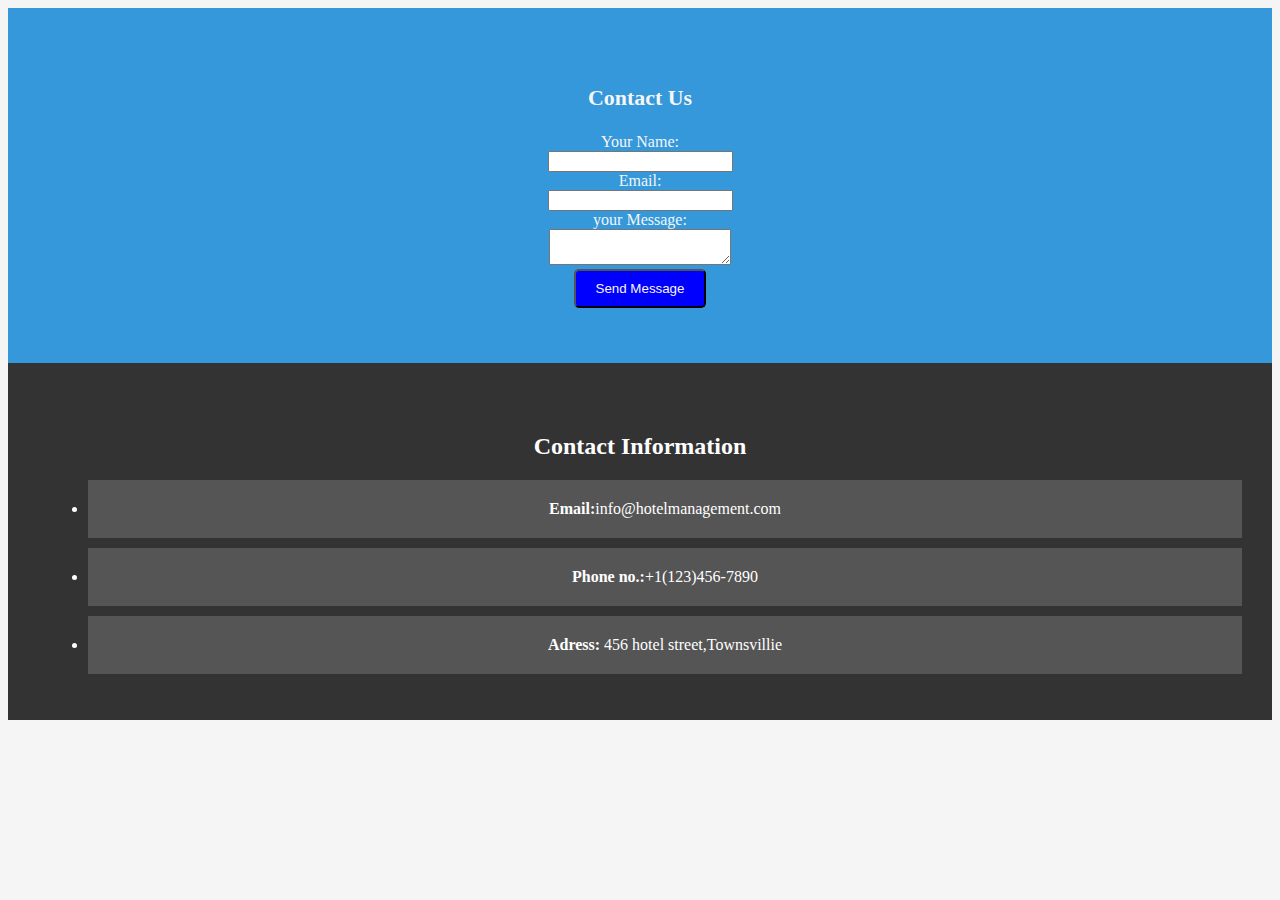
<file: contact.html>
<!DOCTYPE html>
<html>
    <head>
        <title>contact us</title>
    </head>
    <body>
        <section id="contact">
            <form>
            <h3><strong> <h3>Contact Us</h3></strong></h3>
            <label for="username">Your Name:</label><br>
            <input type="text" id="username"><br>
            <label for="email">Email:</label><br>
            <input type="email" id="email"><br>
            <label for="Message">your Message:</label><br>
            <textarea type ="text" id="Message"></textarea>
            <br>
            <button type="submit">Send Message</button>
        </form>
    </section>
<section class="stress">
    <h2>Contact Information</h2>
    <ul class="contact-info">
        <li><strong>Email:</strong>info@hotelmanagement.com</li>
        <li><strong>Phone no.:</strong>+1(123)456-7890</li>
        <li><strong>Adress: </strong>456 hotel street,Townsvillie</li>
    </ul>
    </section>
        <link rel="stylesheet" href="style.css"/>
    </body>
</html>
</file>
<file: style.css>
body{
    background-color: whitesmoke;
}
header{
    text-align: center; 
    background-color: lightskyblue;
    text-decoration-color: whitesmoke;
    padding: 20px;
    margin: 0px;
}
img{
    width: 250px;
    border-radius: 10px;
}
article{
    display: inline-block;
    border-width: 3px;
    border-style: solid;
    border-color: #3498db;
    border-radius: 10px;
    padding: 15px;
    margin-left: 120px;
    margin-top:50px;
    margin-bottom:30px;
    background-color: #ffffff;
    text-align: center;
    width: 300px;
    
}
form{
    color: whitesmoke;
    border-radius: 20px;
    text-align: center;
    background-color: #3498db;
    box-sizing :border-box;
    margin:0px;
    padding: 5px;
}
button{
    text-decoration: solid;
    border-radius: 5px;
    padding: 10px 20px;
    background-color: blue;
    color: whitesmoke;
}
#contact{
    text-align: center;
    background-color: #3498db;
    /* width:500px; */
    padding:50px;
}
nav{
    background-color: burlywood; 
    color: whitesmoke;
    text-align: center;
    padding: 10px;
}
#pricing{
    text-align: center;
   margin: 10px;
   padding: 20px;
   color: #3498db;
}
.price-table{
    text-align: center;
    width: 80%;
    margin:0 auto;

}
th,
td {
  border: 2px solid #ddd;
  padding: 15px;
  background-color: #fff;
}

th {
  background-color: #2980b9;
  color: white;
}
h2{
    padding-top: 20px;
    text-align: center;
    color:white;
}
.contact-info{
    color:white;
    text-align: center;
}
li{
    border: 0px  solid;
    background-color:#555 ;
    margin-left: 10px;
    margin-bottom: 10px;
    padding: 20px;
}
.stress{
    
    padding:30px;
    background-color:#333;
}
</file>
